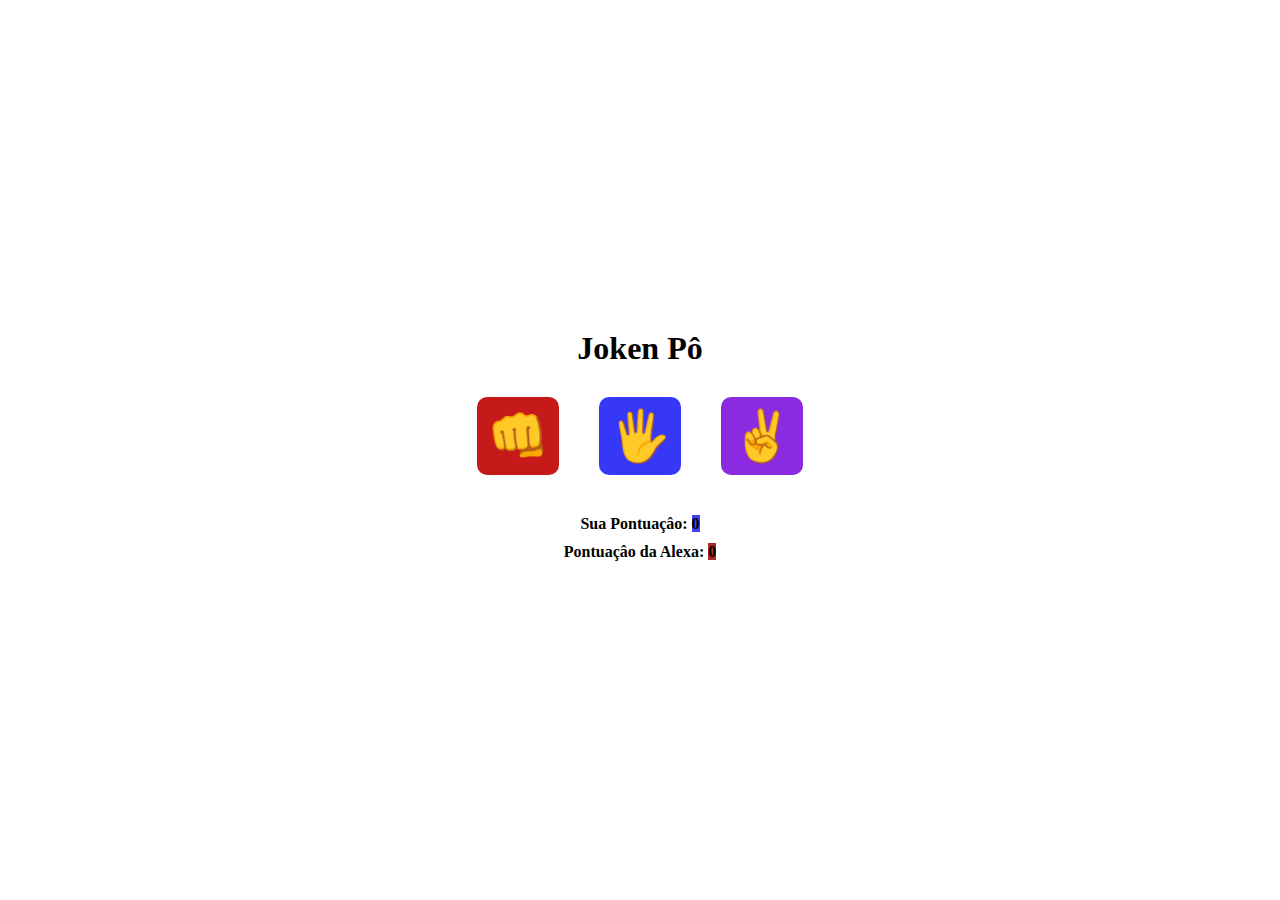
<file: index.html>
<!DOCTYPE html>
<html lang="pt-br">
<head>
    <meta charset="UTF-8">
    <meta name="viewport" content="width=device-width, initial-scale=1.0">
    <link rel="stylesheet" href="style.css">
    <title>Joken Pô</title>
</head>
<body>
   
    <div>
        <h1>Joken Pô</h1>
        <div class="buttons">
        <button id="rock" onclick="payHumano('rock')"> &#x1F44A;</button>
        <button id="paper" onclick="payHumano('paper')" >&#x1f590;</button>
        <button id="scissors" onclick="payHumano('scissors')" >&#x270c;</button>
    </div>
    <p class="resut"></p>

        <P class="Meus-pontos">Sua Pontuaçâo: <span class="humano-score">0</span></P>
        <P class="pontos-maquina">Pontuaçâo da Alexa: <span class="machine-score">0</span></P>

    </div>
    <script src="./script.js"></script>
</body>

</html>
</file>
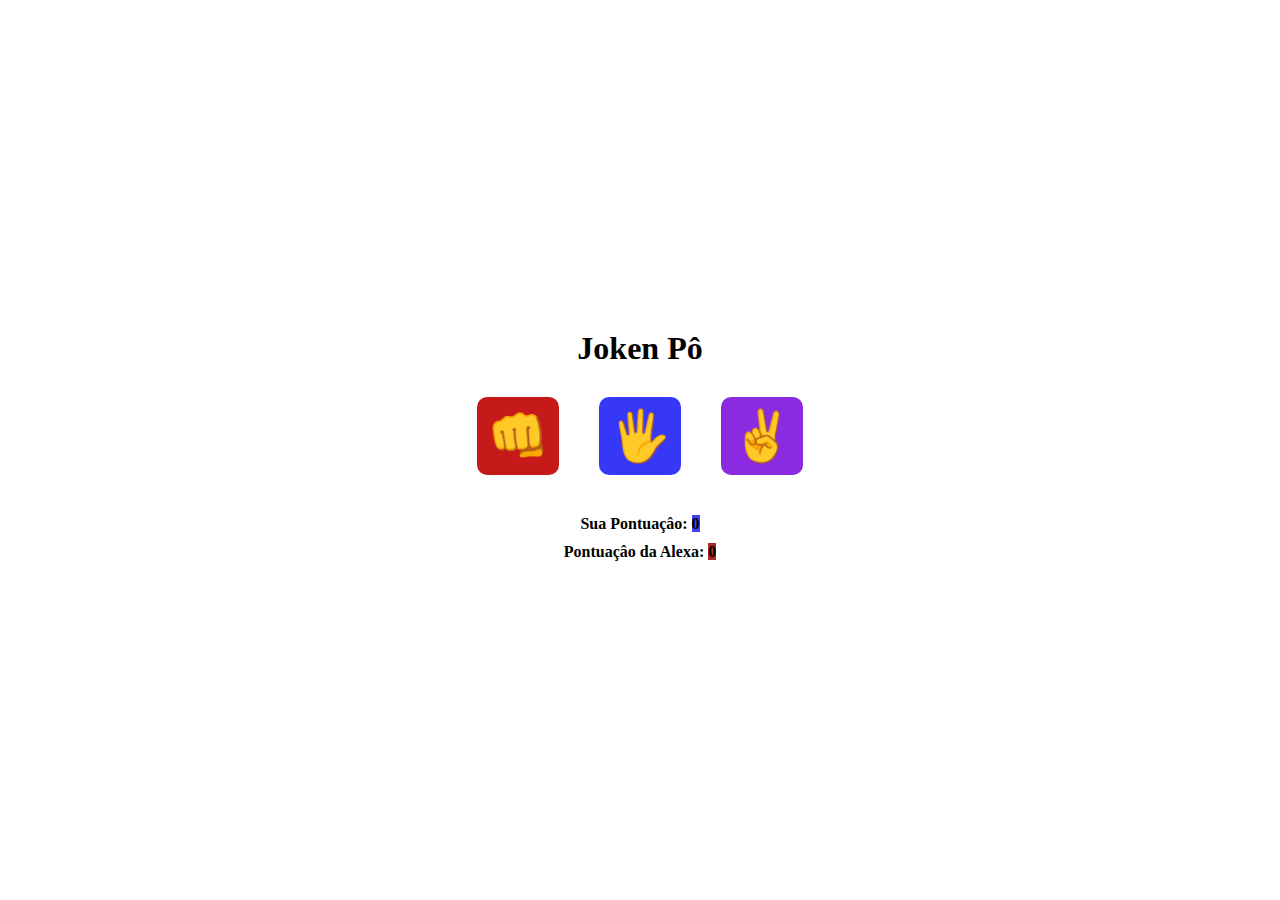
<file: jokenpo.html>
<!DOCTYPE html>
<html lang="pt-br">
<head>
    <meta charset="UTF-8">
    <meta name="viewport" content="width=device-width, initial-scale=1.0">
    <link rel="stylesheet" href="style.css">
    <title>Joken Pô</title>
</head>
<body>
   
    <div>
        <h1>Joken Pô</h1>
        <div class="buttons">
        <button id="rock" onclick="payHumano('rock')"> &#x1F44A;</button>
        <button id="paper" onclick="payHumano('paper')" >&#x1f590;</button>
        <button id="scissors" onclick="payHumano('scissors')" >&#x270c;</button>
    </div>
    <p class="resut"></p>

        <P class="Meus-pontos">Sua Pontuaçâo: <span class="humano-score">0</span></P>
        <P class="pontos-maquina">Pontuaçâo da Alexa: <span class="machine-score">0</span></P>

    </div>
    <script src="./script.js"></script>
</body>

</html>
</file>
<file: style.css>
* {
    margin: 0;
    padding: 0;
    box-sizing: border-box;

}

body {
    background-image: url(https://source.unsplash.com/1600x900/?landscape);
    background-size: cover;
    display: flex;
    justify-content: center;
    align-items: center;

    min-height: 100vh;
}

div {
    padding: 20px;
    background-color: white;
    border-radius: 10px;
    display: flex;
    justify-content: center;
    align-items: center;
    flex-direction: column;
    


}

.buttons {
    display: flex;
    flex-direction: row;
    font-size: 200px;
    gap: 40px;
}

button {

    font-size: 50px;
    margin: 10px 0;
    gap: 40px;
    padding: 10px;
    border-radius: 10px;
    border: none;
    cursor: pointer;
    transition: opacity 0.5s ease-in-out;

}

button:hover {
    opacity: 0.7;
}

#rock {
    background-color: rgb(198, 26, 26);
}

#paper {
    background-color: rgb(55, 55, 248);
}

#scissors {
    background-color: blueviolet;
}

.Meus-pontos span{
    background-color: rgb(65, 65, 234);
    margin-bottom: 10px;
}
.pontos-maquina span {
    background-color: brown;
}
p{
    margin-bottom: 10px;
font-weight: bolder;}
</file>
